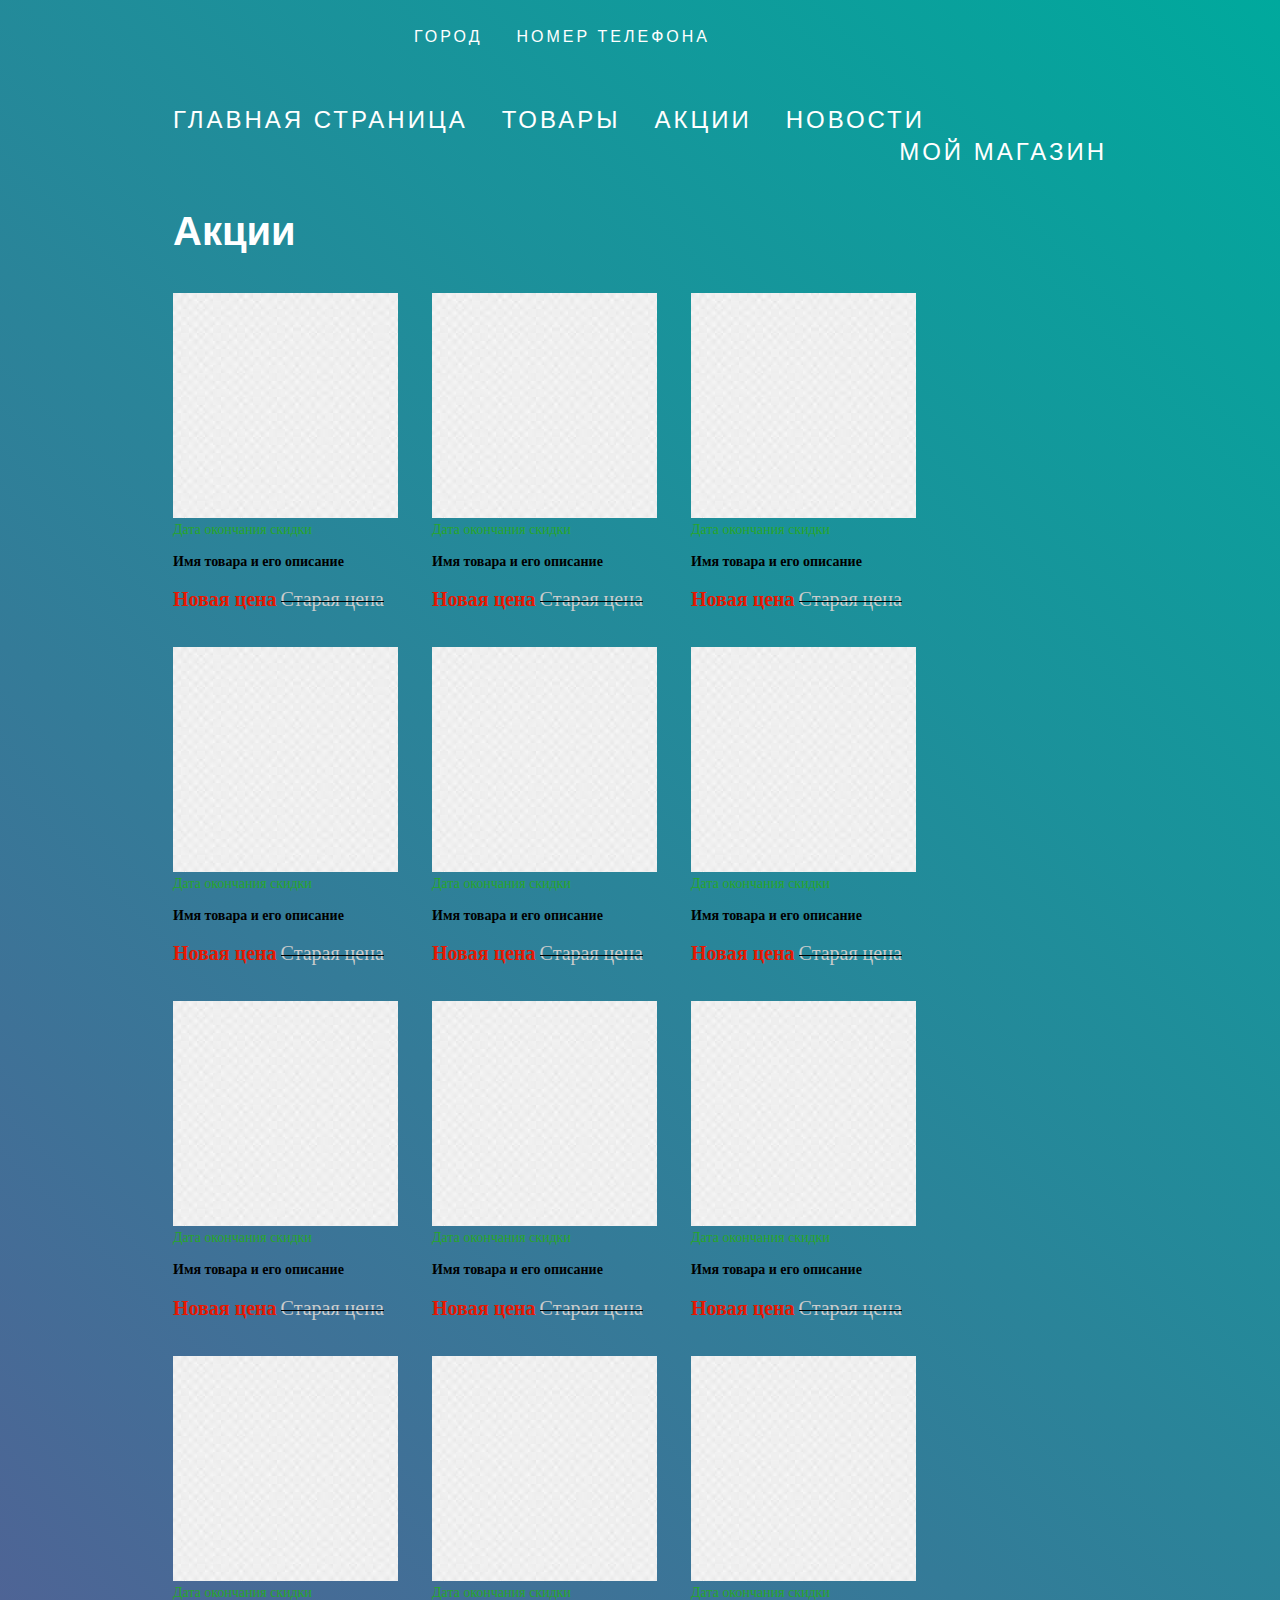
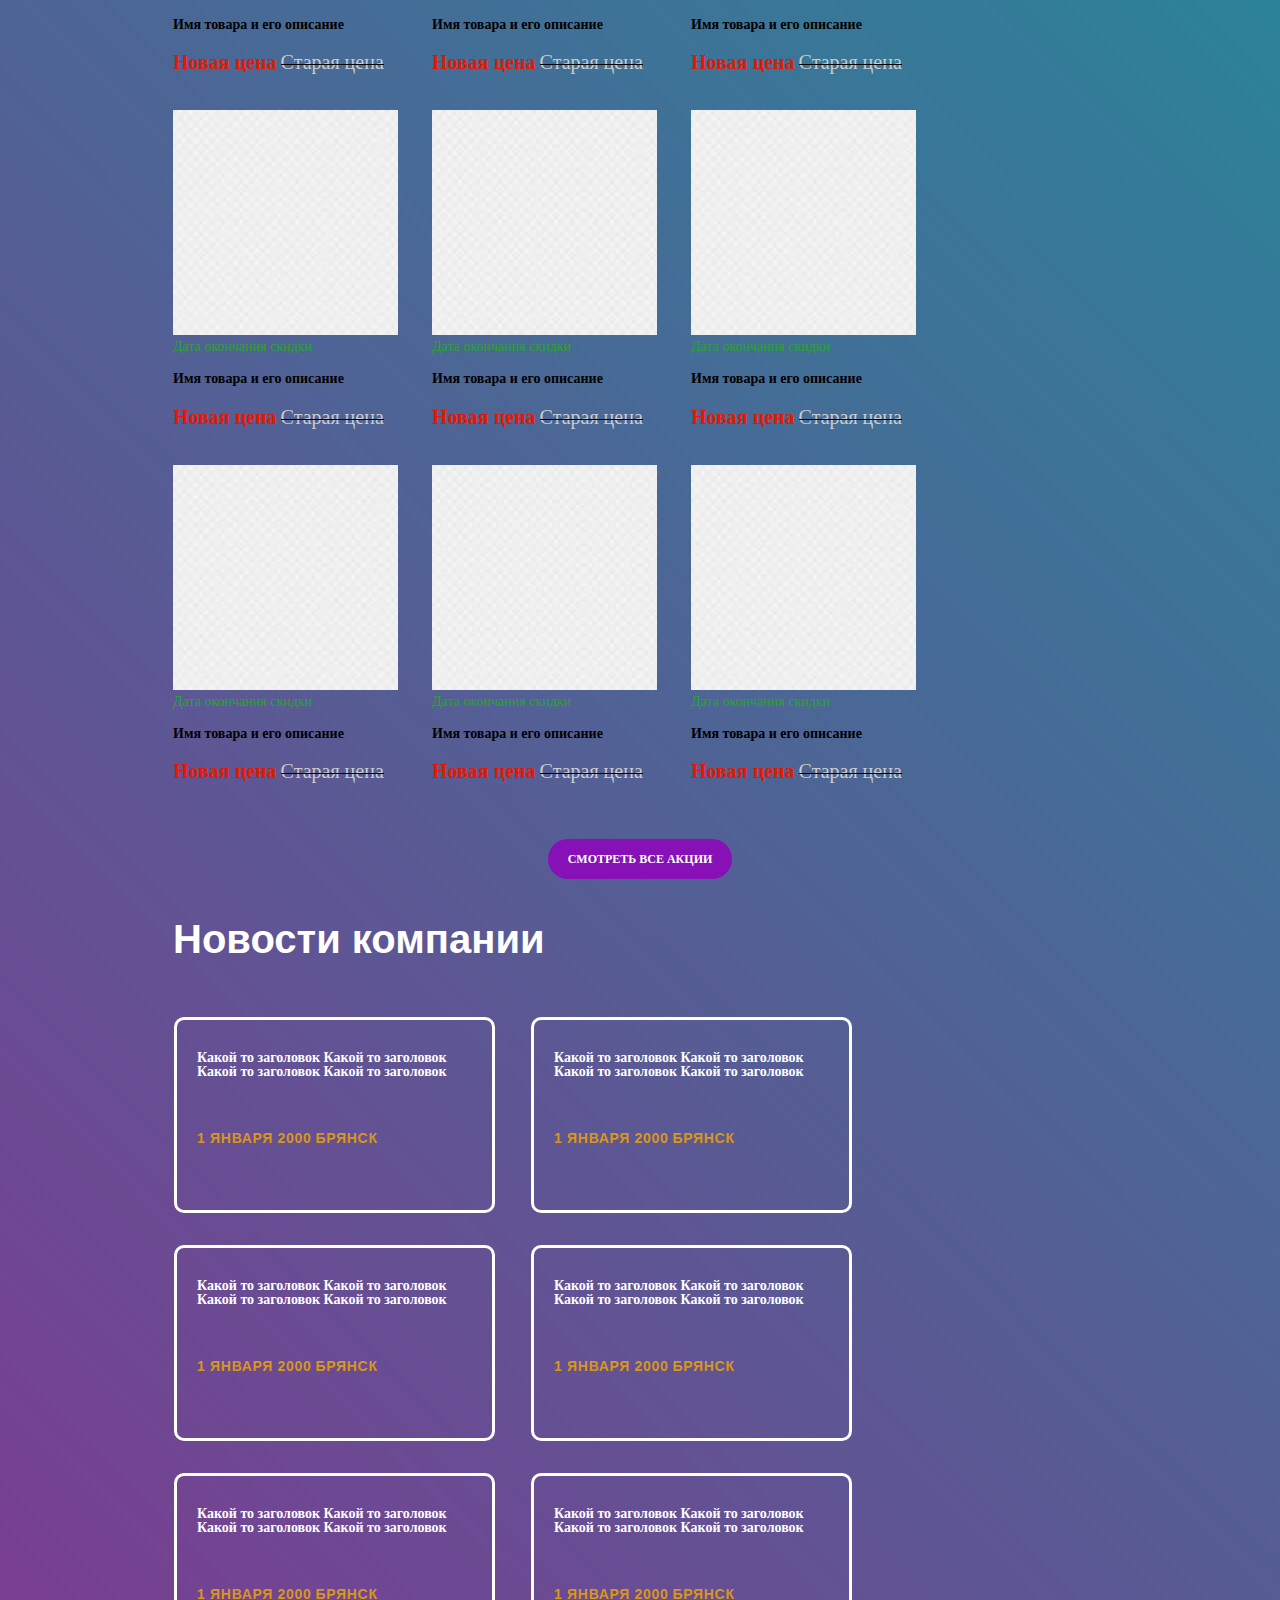
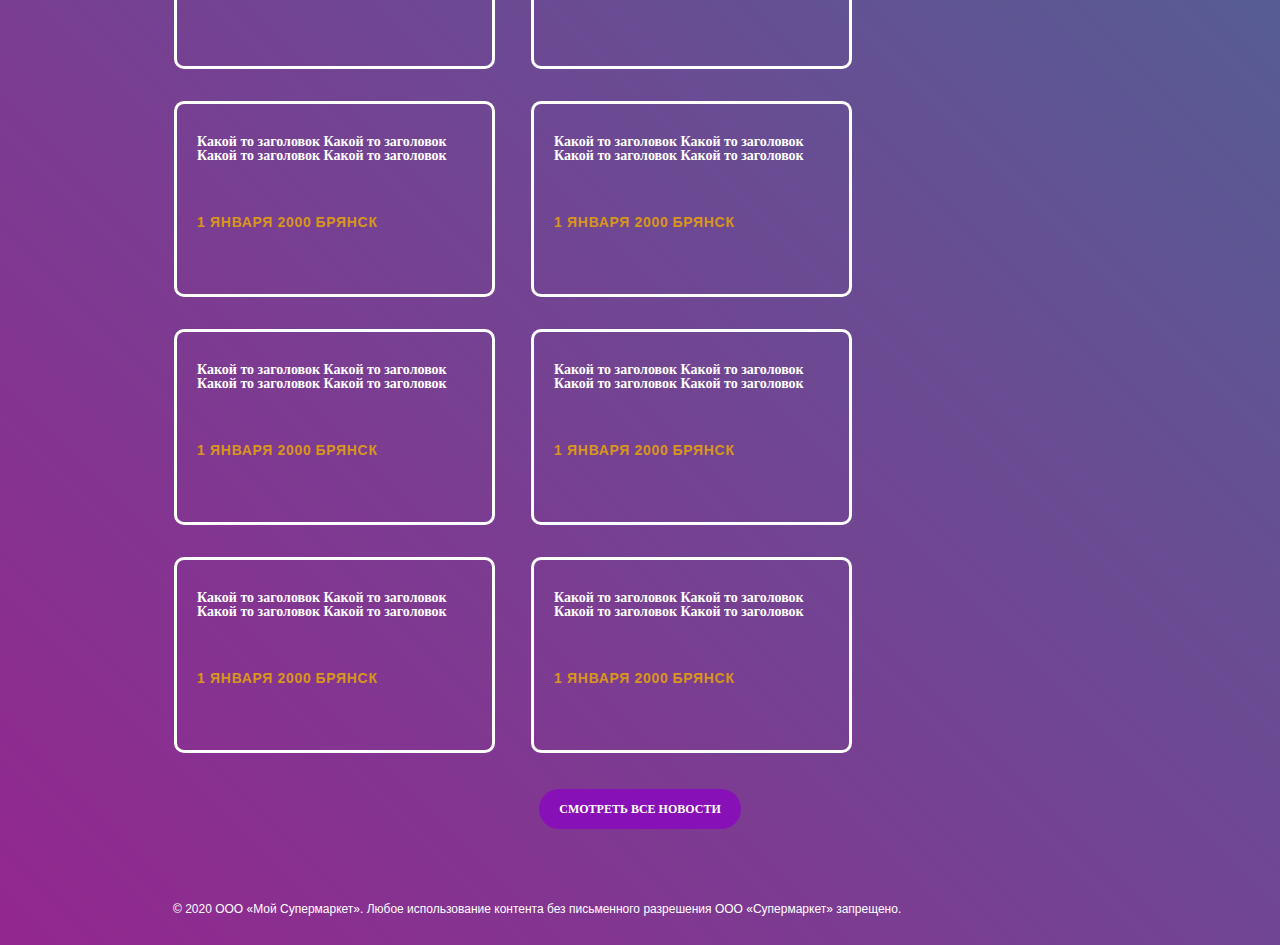
<file: Index.html>
<!DOCTYPE html>
<html>
    <head>
        <title>Мой магазин</title>
        <meta charset="utf-8">
        <link rel="stylesheet" href="MainStyle.css">
    </head>
    <body>
        <header>
            <div>
                <a>Город</a>
                <a>Номер телефона</a>
            </div>
            <nav class = "HeaderNav">
                <a href = "Index.html">Главная страница</a>
                <a href = "ProductsPage.html">Товары</a>
                <a href = "SpecialOffersPage.html">Акции</a>
                <a href = "CompanyNewsPage.html">Новости</a>     
                <a class = "HeaderNavItemCabinet">Мой магазин</a>                   
            </nav>
        </header>
        <main>
            <h1>Акции</h1>
            <div class = "SpecialOffers">
                <div>
                    <img src = "ClearPhoto.jpg"/>
                    <span class="SaleCardDescription">Дата окончания скидки</span>
                    <p>Имя товара и его описание</p>
                    <span class="SaleCardNewPrice">Новая цена</span>
                    <span class="SaleCardOldPrice">Старая цена</span>                            
                </div>        
                <div>
                    <img src = "ClearPhoto.jpg"/>
                    <span class="SaleCardDescription">Дата окончания скидки</span>
                    <p>Имя товара и его описание</p>
                    <span class="SaleCardNewPrice">Новая цена</span>
                    <span class="SaleCardOldPrice">Старая цена</span>                            
                </div>  
                <div>
                    <img src = "ClearPhoto.jpg"/>
                    <span class="SaleCardDescription">Дата окончания скидки</span>
                    <p>Имя товара и его описание</p>
                    <span class="SaleCardNewPrice">Новая цена</span>
                    <span class="SaleCardOldPrice">Старая цена</span>                            
                </div>  
                <div>
                    <img src = "ClearPhoto.jpg"/>
                    <span class="SaleCardDescription">Дата окончания скидки</span>
                    <p>Имя товара и его описание</p>
                    <span class="SaleCardNewPrice">Новая цена</span>
                    <span class="SaleCardOldPrice">Старая цена</span>                            
                </div>  
                <div>
                    <img src = "ClearPhoto.jpg"/>
                    <span class="SaleCardDescription">Дата окончания скидки</span>
                    <p>Имя товара и его описание</p>
                    <span class="SaleCardNewPrice">Новая цена</span>
                    <span class="SaleCardOldPrice">Старая цена</span>                            
                </div>  
                <div>
                    <img src = "ClearPhoto.jpg"/>
                    <span class="SaleCardDescription">Дата окончания скидки</span>
                    <p>Имя товара и его описание</p>
                    <span class="SaleCardNewPrice">Новая цена</span>
                    <span class="SaleCardOldPrice">Старая цена</span>                            
                </div>  
                <div>
                    <img src = "ClearPhoto.jpg"/>
                    <span class="SaleCardDescription">Дата окончания скидки</span>
                    <p>Имя товара и его описание</p>
                    <span class="SaleCardNewPrice">Новая цена</span>
                    <span class="SaleCardOldPrice">Старая цена</span>                            
                </div>  
                <div>
                    <img src = "ClearPhoto.jpg"/>
                    <span class="SaleCardDescription">Дата окончания скидки</span>
                    <p>Имя товара и его описание</p>
                    <span class="SaleCardNewPrice">Новая цена</span>
                    <span class="SaleCardOldPrice">Старая цена</span>                            
                </div>  
                <div>
                    <img src = "ClearPhoto.jpg"/>
                    <span class="SaleCardDescription">Дата окончания скидки</span>
                    <p>Имя товара и его описание</p>
                    <span class="SaleCardNewPrice">Новая цена</span>
                    <span class="SaleCardOldPrice">Старая цена</span>                            
                </div>  
                <div>
                    <img src = "ClearPhoto.jpg"/>
                    <span class="SaleCardDescription">Дата окончания скидки</span>
                    <p>Имя товара и его описание</p>
                    <span class="SaleCardNewPrice">Новая цена</span>
                    <span class="SaleCardOldPrice">Старая цена</span>                            
                </div>  
                <div>
                    <img src = "ClearPhoto.jpg"/>
                    <span class="SaleCardDescription">Дата окончания скидки</span>
                    <p>Имя товара и его описание</p>
                    <span class="SaleCardNewPrice">Новая цена</span>
                    <span class="SaleCardOldPrice">Старая цена</span>                            
                </div>  
                <div>
                    <img src = "ClearPhoto.jpg"/>
                    <span class="SaleCardDescription">Дата окончания скидки</span>
                    <p>Имя товара и его описание</p>
                    <span class="SaleCardNewPrice">Новая цена</span>
                    <span class="SaleCardOldPrice">Старая цена</span>                            
                </div>  
                <div>
                    <img src = "ClearPhoto.jpg"/>
                    <span class="SaleCardDescription">Дата окончания скидки</span>
                    <p>Имя товара и его описание</p>
                    <span class="SaleCardNewPrice">Новая цена</span>
                    <span class="SaleCardOldPrice">Старая цена</span>                            
                </div>  
                <div>
                    <img src = "ClearPhoto.jpg"/>
                    <span class="SaleCardDescription">Дата окончания скидки</span>
                    <p>Имя товара и его описание</p>
                    <span class="SaleCardNewPrice">Новая цена</span>
                    <span class="SaleCardOldPrice">Старая цена</span>                            
                </div>  
                <div>
                    <img src = "ClearPhoto.jpg"/>
                    <span class="SaleCardDescription">Дата окончания скидки</span>
                    <p>Имя товара и его описание</p>
                    <span class="SaleCardNewPrice">Новая цена</span>
                    <span class="SaleCardOldPrice">Старая цена</span>                            
                </div>  
                <div>
                    <img src = "ClearPhoto.jpg"/>
                    <span class="SaleCardDescription">Дата окончания скидки</span>
                    <p>Имя товара и его описание</p>
                    <span class="SaleCardNewPrice">Новая цена</span>
                    <span class="SaleCardOldPrice">Старая цена</span>                            
                </div>  
                <div>
                    <img src = "ClearPhoto.jpg"/>
                    <span class="SaleCardDescription">Дата окончания скидки</span>
                    <p>Имя товара и его описание</p>
                    <span class="SaleCardNewPrice">Новая цена</span>
                    <span class="SaleCardOldPrice">Старая цена</span>                            
                </div>  
                <div>
                    <img src = "ClearPhoto.jpg"/>
                    <span class="SaleCardDescription">Дата окончания скидки</span>
                    <p>Имя товара и его описание</p>
                    <span class="SaleCardNewPrice">Новая цена</span>
                    <span class="SaleCardOldPrice">Старая цена</span>                            
                </div>                          
            </div>
            <div class = "SpecialOffersMore">
                <a href = "SpecialOffersPage.html">Смотреть все акции</a>
            </div> 
            <h1>Новости компании</h1>
            <div class = "NewsLine">
                <div>
                    <h2>Какой то заголовок Какой то заголовок Какой то заголовок Какой то заголовок</h2>
                    <span>1 Января 2000</span>
                    <span>Брянск</span>
                </div>    
                <div>
                    <h2>Какой то заголовок Какой то заголовок Какой то заголовок Какой то заголовок</h2>
                    <span>1 Января 2000</span>
                    <span>Брянск</span>
                </div>  
                <div>
                    <h2>Какой то заголовок Какой то заголовок Какой то заголовок Какой то заголовок</h2>
                    <span>1 Января 2000</span>
                    <span>Брянск</span>
                </div>  
                <div>
                    <h2>Какой то заголовок Какой то заголовок Какой то заголовок Какой то заголовок</h2>
                    <span>1 Января 2000</span>
                    <span>Брянск</span>
                </div>  
                <div>
                    <h2>Какой то заголовок Какой то заголовок Какой то заголовок Какой то заголовок</h2>
                    <span>1 Января 2000</span>
                    <span>Брянск</span>
                </div>  
                <div>
                    <h2>Какой то заголовок Какой то заголовок Какой то заголовок Какой то заголовок</h2>
                    <span>1 Января 2000</span>
                    <span>Брянск</span>
                </div>  
                <div>
                    <h2>Какой то заголовок Какой то заголовок Какой то заголовок Какой то заголовок</h2>
                    <span>1 Января 2000</span>
                    <span>Брянск</span>
                </div> 
                <div>
                    <h2>Какой то заголовок Какой то заголовок Какой то заголовок Какой то заголовок</h2>
                    <span>1 Января 2000</span>
                    <span>Брянск</span>
                </div> 
                <div>
                    <h2>Какой то заголовок Какой то заголовок Какой то заголовок Какой то заголовок</h2>
                    <span>1 Января 2000</span>
                    <span>Брянск</span>
                </div> 
                <div>
                    <h2>Какой то заголовок Какой то заголовок Какой то заголовок Какой то заголовок</h2>
                    <span>1 Января 2000</span>
                    <span>Брянск</span>
                </div> 
                <div>
                    <h2>Какой то заголовок Какой то заголовок Какой то заголовок Какой то заголовок</h2>
                    <span>1 Января 2000</span>
                    <span>Брянск</span>
                </div> 
                <div>
                    <h2>Какой то заголовок Какой то заголовок Какой то заголовок Какой то заголовок</h2>
                    <span>1 Января 2000</span>
                    <span>Брянск</span>
                </div> 
            </div>
            <div class = "NewsLineMore">
                <a href = "CompanyNewsPage.html">Смотреть все новости</a>
            </div>     
        </main>
        <footer>
            <span>© 2020 ООО «Мой Супермаркет». Любое использование контента без письменного разрешения ООО «Супермаркет» запрещено.</span>
        </footer>
    </body>
</html>
</file>
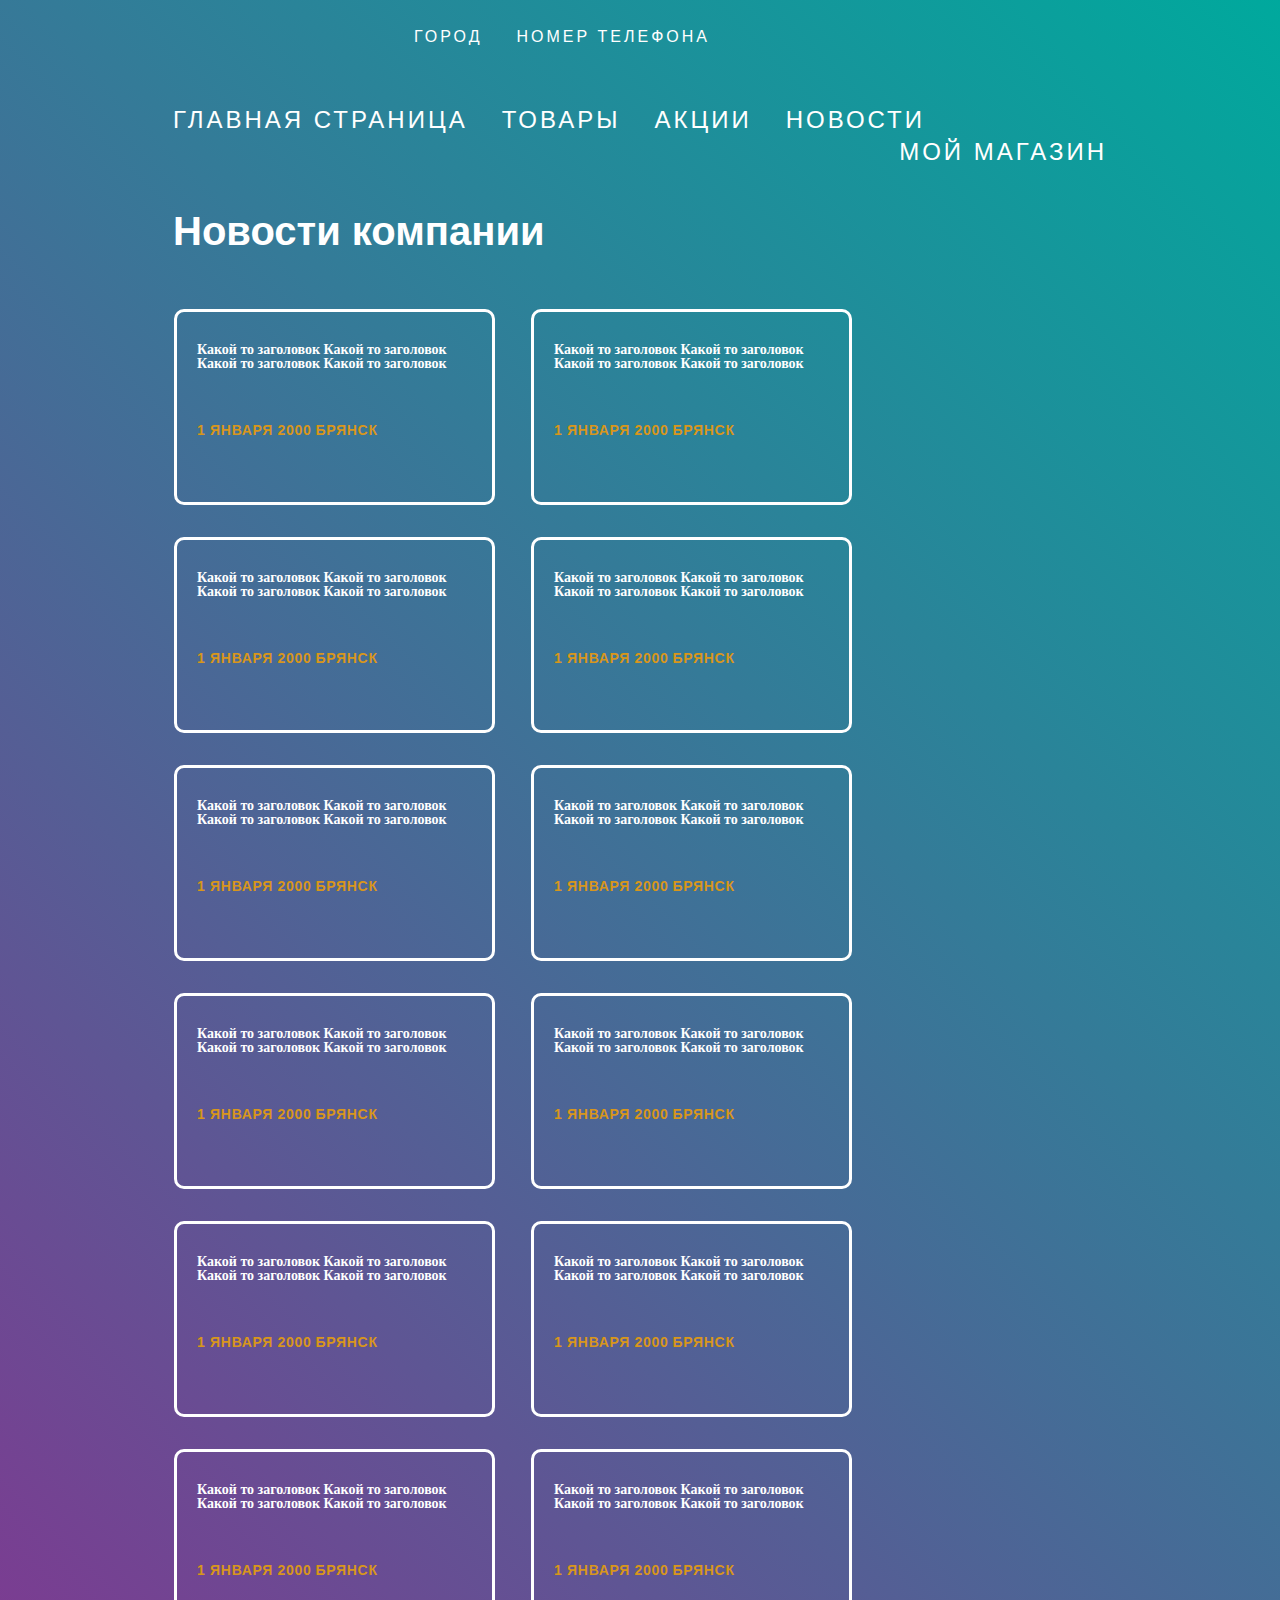
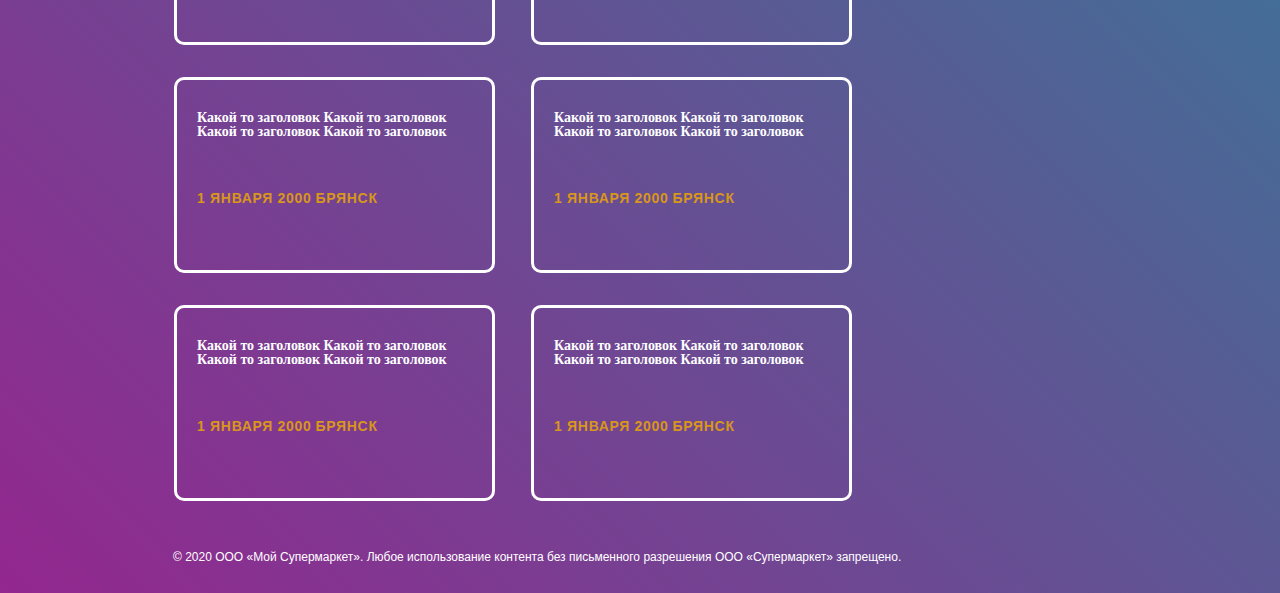
<file: CompanyNewsPage.html>
<!DOCTYPE html>
<html>
    <head>
        <title>Новости</title>
        <meta charset="utf-8">
        <link rel="stylesheet" href="MainStyle.css">
    </head>
    <body>
        <header>
            <div>
                <a>Город</a>
                <a>Номер телефона</a>
            </div>
            <nav>
                <a href = "Index.html">Главная страница</a>
                <a href = "ProductsPage.html">Товары</a>
                <a href = "SpecialOffersPage.html">Акции</a>
                <a href = "CompanyNewsPage.html">Новости</a>  
                <a class = "HeaderNavItemCabinet">Мой магазин</a>                   
            </nav>
        </header>
        <main>
            <h1>Новости компании</h1>
            <div class = "NewsLine">
                <div>
                    <h2>Какой то заголовок Какой то заголовок Какой то заголовок Какой то заголовок</h2>
                    <span>1 Января 2000</span>
                    <span>Брянск</span>
                </div>
                <div>
                    <h2>Какой то заголовок Какой то заголовок Какой то заголовок Какой то заголовок</h2>
                    <span>1 Января 2000</span>
                    <span>Брянск</span>
                </div>  
                <div>
                    <h2>Какой то заголовок Какой то заголовок Какой то заголовок Какой то заголовок</h2>
                    <span>1 Января 2000</span>
                    <span>Брянск</span>
                </div>  
                <div>
                    <h2>Какой то заголовок Какой то заголовок Какой то заголовок Какой то заголовок</h2>
                    <span>1 Января 2000</span>
                    <span>Брянск</span>
                </div>  
                <div>
                    <h2>Какой то заголовок Какой то заголовок Какой то заголовок Какой то заголовок</h2>
                    <span>1 Января 2000</span>
                    <span>Брянск</span>
                </div>  
                <div>
                    <h2>Какой то заголовок Какой то заголовок Какой то заголовок Какой то заголовок</h2>
                    <span>1 Января 2000</span>
                    <span>Брянск</span>
                </div>  
                <div>
                    <h2>Какой то заголовок Какой то заголовок Какой то заголовок Какой то заголовок</h2>
                    <span>1 Января 2000</span>
                    <span>Брянск</span>
                </div>  
                <div>
                    <h2>Какой то заголовок Какой то заголовок Какой то заголовок Какой то заголовок</h2>
                    <span>1 Января 2000</span>
                    <span>Брянск</span>
                </div>  
                <div>
                    <h2>Какой то заголовок Какой то заголовок Какой то заголовок Какой то заголовок</h2>
                    <span>1 Января 2000</span>
                    <span>Брянск</span>
                </div>  
                <div>
                    <h2>Какой то заголовок Какой то заголовок Какой то заголовок Какой то заголовок</h2>
                    <span>1 Января 2000</span>
                    <span>Брянск</span>
                </div>  
                <div>
                    <h2>Какой то заголовок Какой то заголовок Какой то заголовок Какой то заголовок</h2>
                    <span>1 Января 2000</span>
                    <span>Брянск</span>
                </div>  
                <div>
                    <h2>Какой то заголовок Какой то заголовок Какой то заголовок Какой то заголовок</h2>
                    <span>1 Января 2000</span>
                    <span>Брянск</span>
                </div>  
                <div>
                    <h2>Какой то заголовок Какой то заголовок Какой то заголовок Какой то заголовок</h2>
                    <span>1 Января 2000</span>
                    <span>Брянск</span>
                </div>  
                <div>
                    <h2>Какой то заголовок Какой то заголовок Какой то заголовок Какой то заголовок</h2>
                    <span>1 Января 2000</span>
                    <span>Брянск</span>
                </div>  
                <div>
                    <h2>Какой то заголовок Какой то заголовок Какой то заголовок Какой то заголовок</h2>
                    <span>1 Января 2000</span>
                    <span>Брянск</span>
                </div>  
                <div>
                    <h2>Какой то заголовок Какой то заголовок Какой то заголовок Какой то заголовок</h2>
                    <span>1 Января 2000</span>
                    <span>Брянск</span>
                </div>               
            </div>
        </main>
        <footer>
            <span>© 2020 ООО «Мой Супермаркет». Любое использование контента без письменного разрешения ООО «Супермаркет» запрещено.</span>
        </footer>
    </body>
</html>
</file>
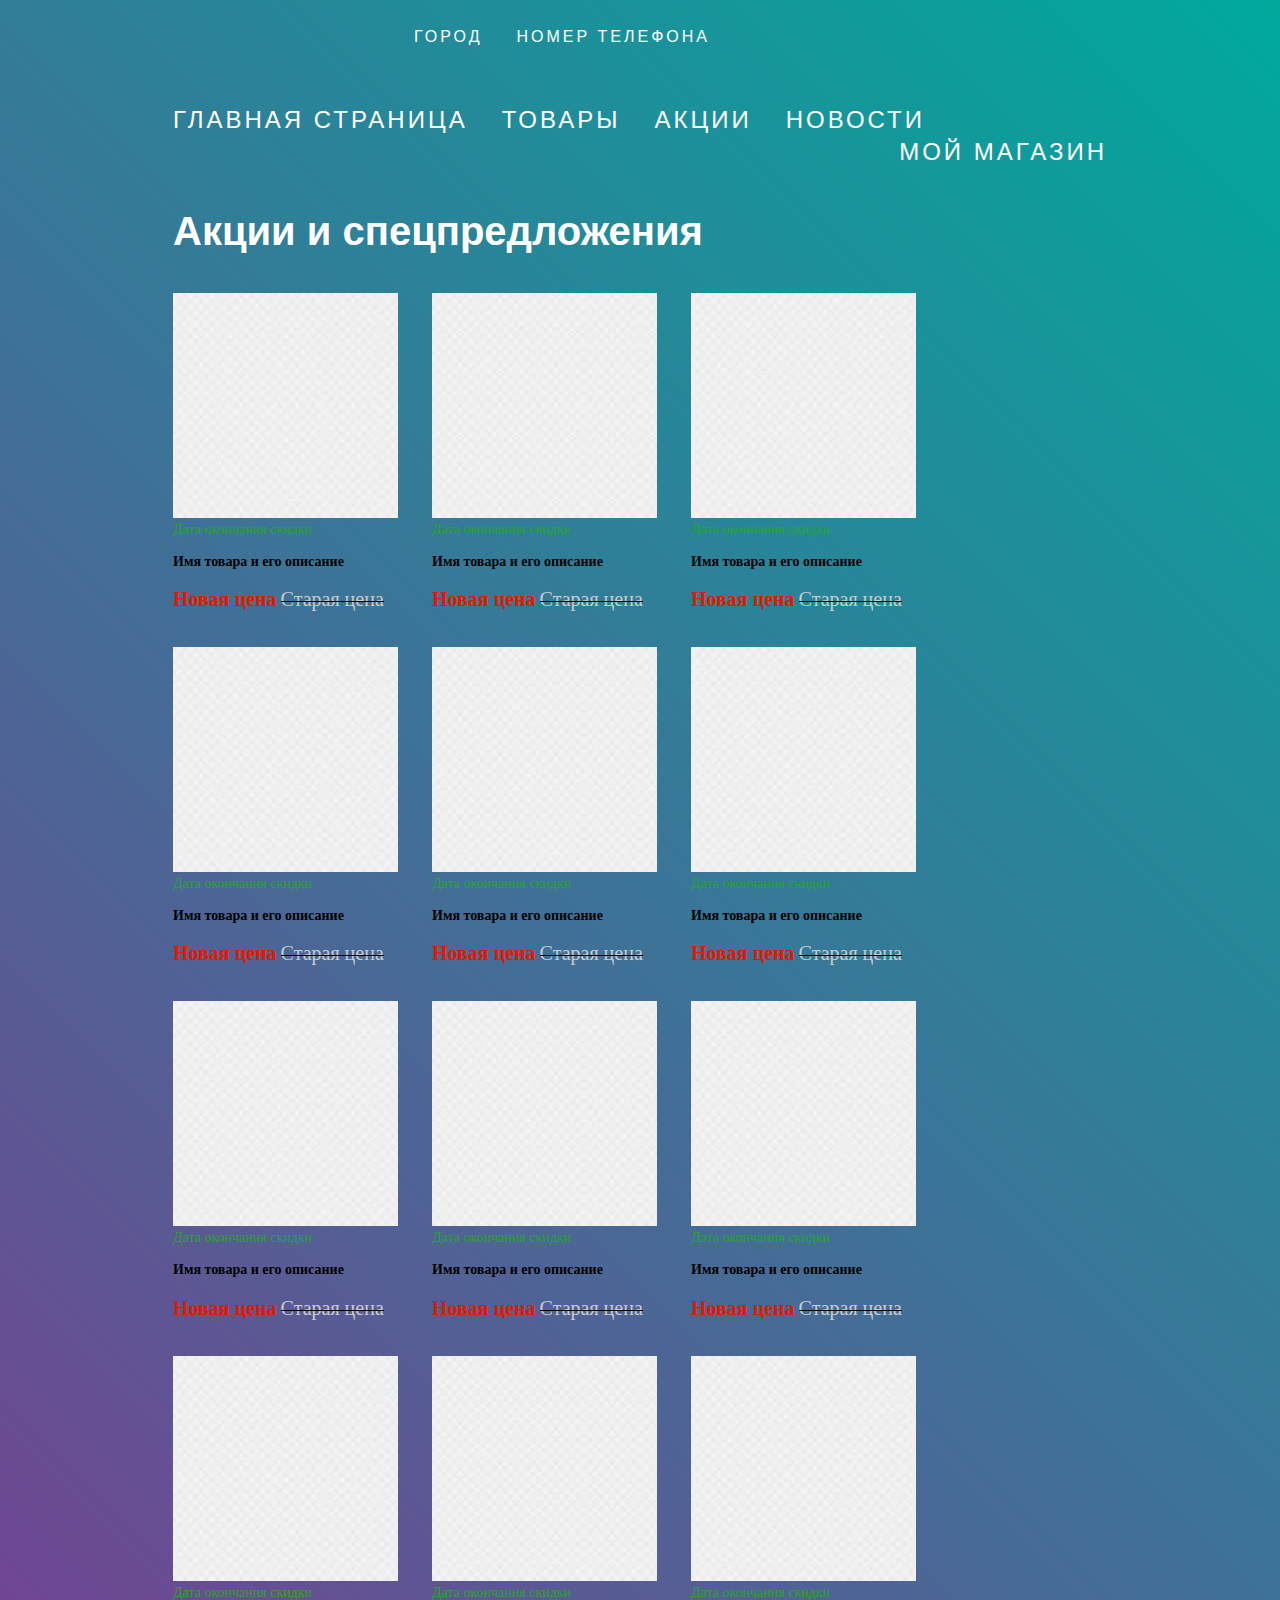
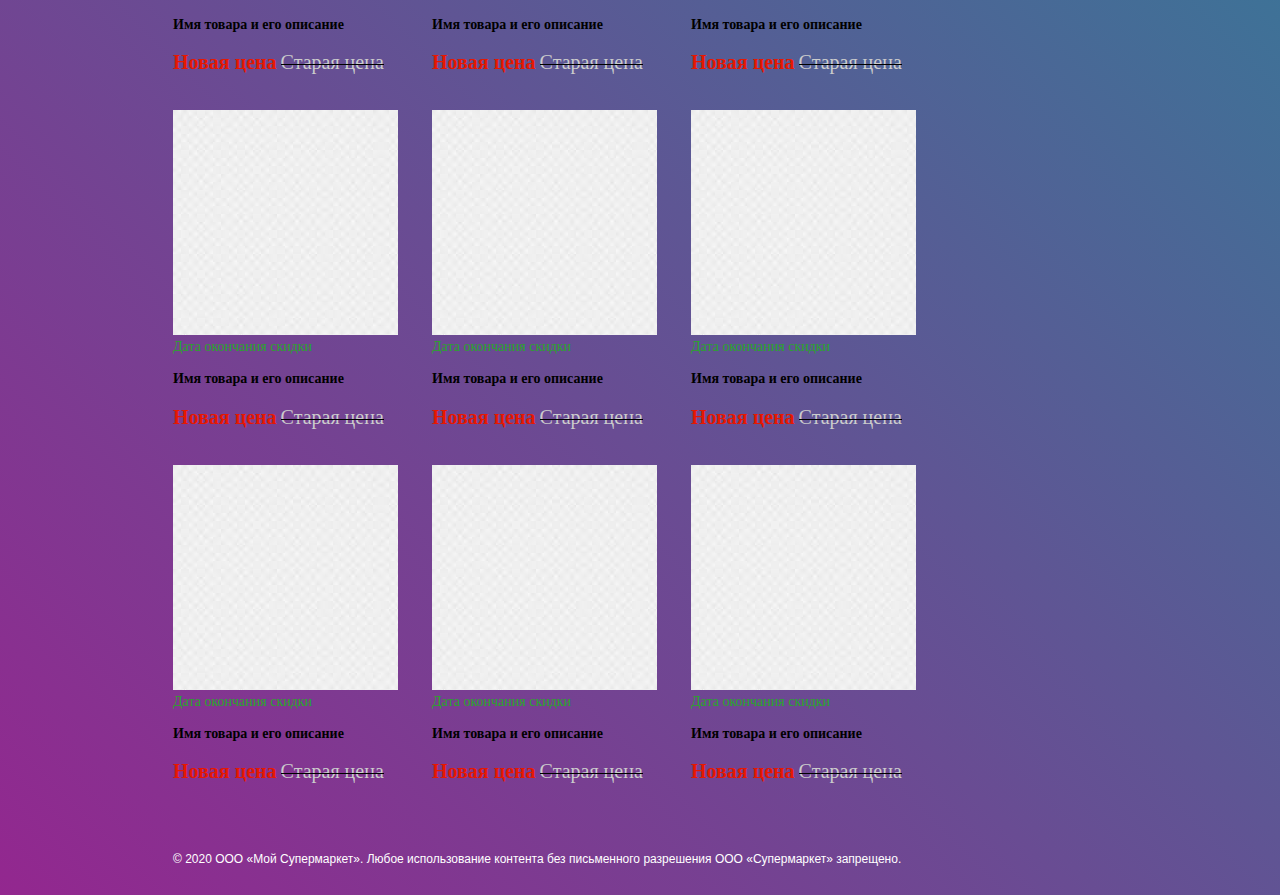
<file: SpecialOffersPage.html>
<!DOCTYPE html>
<html>
    <head>
        <title>Акции</title>
        <meta charset="utf-8">
        <link rel="stylesheet" href="MainStyle.css">
    </head>
    <body>
        <header>
            <div>
                <a>Город</a>
                <a>Номер телефона</a>
            </div>
            <nav>
                <a href = "Index.html">Главная страница</a>
                <a href = "ProductsPage.html">Товары</a>
                <a href = "SpecialOffersPage.html">Акции</a>
                <a href = "CompanyNewsPage.html">Новости</a>  
                <a class = "HeaderNavItemCabinet">Мой магазин</a>                   
            </nav>
        </header>
        <main>
            <h1>Акции и спецпредложения</h1>
            <div class = "SpecialOffers">  
                <div>
                    <img src = "ClearPhoto.jpg"/>
                    <span class="SaleCardDescription">Дата окончания скидки</span>
                    <p>Имя товара и его описание</p>
                    <span class="SaleCardNewPrice">Новая цена</span>
                    <span class="SaleCardOldPrice">Старая цена</span>                            
                </div>  
                <div>
                    <img src = "ClearPhoto.jpg"/>
                    <span class="SaleCardDescription">Дата окончания скидки</span>
                    <p>Имя товара и его описание</p>
                    <span class="SaleCardNewPrice">Новая цена</span>
                    <span class="SaleCardOldPrice">Старая цена</span>                            
                </div>  
                <div>
                    <img src = "ClearPhoto.jpg"/>
                    <span class="SaleCardDescription">Дата окончания скидки</span>
                    <p>Имя товара и его описание</p>
                    <span class="SaleCardNewPrice">Новая цена</span>
                    <span class="SaleCardOldPrice">Старая цена</span>                            
                </div>  
                <div>
                    <img src = "ClearPhoto.jpg"/>
                    <span class="SaleCardDescription">Дата окончания скидки</span>
                    <p>Имя товара и его описание</p>
                    <span class="SaleCardNewPrice">Новая цена</span>
                    <span class="SaleCardOldPrice">Старая цена</span>                            
                </div>  
                <div>
                    <img src = "ClearPhoto.jpg"/>
                    <span class="SaleCardDescription">Дата окончания скидки</span>
                    <p>Имя товара и его описание</p>
                    <span class="SaleCardNewPrice">Новая цена</span>
                    <span class="SaleCardOldPrice">Старая цена</span>                            
                </div>  
                <div>
                    <img src = "ClearPhoto.jpg"/>
                    <span class="SaleCardDescription">Дата окончания скидки</span>
                    <p>Имя товара и его описание</p>
                    <span class="SaleCardNewPrice">Новая цена</span>
                    <span class="SaleCardOldPrice">Старая цена</span>                            
                </div>  
                <div>
                    <img src = "ClearPhoto.jpg"/>
                    <span class="SaleCardDescription">Дата окончания скидки</span>
                    <p>Имя товара и его описание</p>
                    <span class="SaleCardNewPrice">Новая цена</span>
                    <span class="SaleCardOldPrice">Старая цена</span>                            
                </div>  
                <div>
                    <img src = "ClearPhoto.jpg"/>
                    <span class="SaleCardDescription">Дата окончания скидки</span>
                    <p>Имя товара и его описание</p>
                    <span class="SaleCardNewPrice">Новая цена</span>
                    <span class="SaleCardOldPrice">Старая цена</span>                            
                </div>  
                <div>
                    <img src = "ClearPhoto.jpg"/>
                    <span class="SaleCardDescription">Дата окончания скидки</span>
                    <p>Имя товара и его описание</p>
                    <span class="SaleCardNewPrice">Новая цена</span>
                    <span class="SaleCardOldPrice">Старая цена</span>                            
                </div>  
                <div>
                    <img src = "ClearPhoto.jpg"/>
                    <span class="SaleCardDescription">Дата окончания скидки</span>
                    <p>Имя товара и его описание</p>
                    <span class="SaleCardNewPrice">Новая цена</span>
                    <span class="SaleCardOldPrice">Старая цена</span>                            
                </div>  
                <div>
                    <img src = "ClearPhoto.jpg"/>
                    <span class="SaleCardDescription">Дата окончания скидки</span>
                    <p>Имя товара и его описание</p>
                    <span class="SaleCardNewPrice">Новая цена</span>
                    <span class="SaleCardOldPrice">Старая цена</span>                            
                </div>  
                <div>
                    <img src = "ClearPhoto.jpg"/>
                    <span class="SaleCardDescription">Дата окончания скидки</span>
                    <p>Имя товара и его описание</p>
                    <span class="SaleCardNewPrice">Новая цена</span>
                    <span class="SaleCardOldPrice">Старая цена</span>                            
                </div>  
                <div>
                    <img src = "ClearPhoto.jpg"/>
                    <span class="SaleCardDescription">Дата окончания скидки</span>
                    <p>Имя товара и его описание</p>
                    <span class="SaleCardNewPrice">Новая цена</span>
                    <span class="SaleCardOldPrice">Старая цена</span>                            
                </div>  
                <div>
                    <img src = "ClearPhoto.jpg"/>
                    <span class="SaleCardDescription">Дата окончания скидки</span>
                    <p>Имя товара и его описание</p>
                    <span class="SaleCardNewPrice">Новая цена</span>
                    <span class="SaleCardOldPrice">Старая цена</span>                            
                </div>  
                <div>
                    <img src = "ClearPhoto.jpg"/>
                    <span class="SaleCardDescription">Дата окончания скидки</span>
                    <p>Имя товара и его описание</p>
                    <span class="SaleCardNewPrice">Новая цена</span>
                    <span class="SaleCardOldPrice">Старая цена</span>                            
                </div>  
                <div>
                    <img src = "ClearPhoto.jpg"/>
                    <span class="SaleCardDescription">Дата окончания скидки</span>
                    <p>Имя товара и его описание</p>
                    <span class="SaleCardNewPrice">Новая цена</span>
                    <span class="SaleCardOldPrice">Старая цена</span>                            
                </div>  
                <div>
                    <img src = "ClearPhoto.jpg"/>
                    <span class="SaleCardDescription">Дата окончания скидки</span>
                    <p>Имя товара и его описание</p>
                    <span class="SaleCardNewPrice">Новая цена</span>
                    <span class="SaleCardOldPrice">Старая цена</span>                            
                </div>  
                <div>
                    <img src = "ClearPhoto.jpg"/>
                    <span class="SaleCardDescription">Дата окончания скидки</span>
                    <p>Имя товара и его описание</p>
                    <span class="SaleCardNewPrice">Новая цена</span>
                    <span class="SaleCardOldPrice">Старая цена</span>                            
                </div>  
            </div>
        </main>
        <footer>
            <span>© 2020 ООО «Мой Супермаркет». Любое использование контента без письменного разрешения ООО «Супермаркет» запрещено.</span>
        </footer>
    </body>
</html>
</file>
<file: MainStyle.css>
body {
    background: linear-gradient(45deg, #93278f, #00a99d);
    padding: 20px 150px 20px 150px;
}
header{
    padding-bottom: 50px;
}
main{
    min-height: calc(100vh - 80px);
}
header div{   
    padding-left: calc(100%/4);
}
header div a{
    padding: 4px 15px;
    font-family: 'Tomorrow', sans-serif;
    font-size: 16px;
    color: #fff;
    text-transform: uppercase;
    letter-spacing: 3px;
}
header nav{
    padding: 60px 0 0 0;
}
header nav a{
    text-decoration: none;
    padding: 4px 15px;
    font-family: 'Tomorrow', sans-serif;
    font-size: 24px;
    color: #fff;
    text-transform: uppercase;
    letter-spacing: 3px;
}
.HeaderNavItemCabinet{
    float: right;
}
header div a:hover, header nav a:hover, .HeaderNavItemCabinet:hover{
    background: rgba(245,247,250,.2);
    border-radius: 15px;
}
header div a:active, header nav a:active, .HeaderNavItemCabinet:active{
    background:  rgba(202, 27, 109, 0.2);
}
.SpecialOffers div{
    display: inline-block;
    padding: 0px 15px 15px 15px;
    margin: 0 0 20px;
}
.SaleCardDescription{
    display: block;
    font-size: 14px;
    line-height: 1.15;
    color: #28a62a;
}
.SpecialOffers div p{
    font-size: 14px;
    font-weight: 600;
    line-height: 1.45;
}
.SaleCardNewPrice{
    font-weight: 600;
    font-size: 20px;
    line-height: 26px;
    color: #e61801; 
}
.SaleCardOldPrice{
    position: relative;
    font-weight: 400;
    color: #ccc;
    font-size: 20px;
    line-height: 26px;
}
.SaleCardOldPrice:after {
    content: "";
    position: absolute;
    width: 100%;
    bottom: 8px;
    left: 0;
    height: 1px;
    background: #000;
}
main h1{
    line-height: 1;
    font-family: 'Tomorrow', sans-serif;
    font-size: 40px;
    color: #fff;
    padding: 0px 15px 15px 15px;
}
.SpecialOffersMore, .NewsLineMore{
    text-align: center;
    margin: 20px 0 40px 0;
}
.SpecialOffersMore a, .NewsLineMore a{
    text-decoration: none;
    display: inline-block;
    font-size: 12px;
    line-height: 40px;
    height: 40px;
    padding: 0 20px;
    font-weight: 700;
    color: #fff;
    text-transform: uppercase;
    border-radius: 20px;
    background: #8711b6;
}
.NewsLine div{
    display: inline-block;
    width: 275px;
    margin: 16px 16px;
    min-height: 150px;
    padding: 20px;
    border-color: #fff;
    border-style: solid;
    border-radius: 10px;
    flex-direction: column;
}
.NewsLine div h2{
    font-size: 14px;
    line-height: 14px;
    font-weight: 700;
    margin-bottom: 50px;
    color: #fff;
}
.NewsLine div span{
    font-size: 14px;
    color: #d8961b;
    font-family: 'Tomorrow', sans-serif;
    line-height: 18px;
    letter-spacing: .05em;
    text-transform: uppercase;
    font-weight: 700;
    margin-bottom: 6px;
}
footer{
    padding-top: 30px;
}
footer span{
    padding: 4px 15px;
    font-family: 'Tomorrow', sans-serif;
    font-size: 12px;
    color: #fff;
}
#DBase{
	display: block;
	padding-left: 15px
}
#DBase label {
    display: block;
    color: #fff;
}

#DBase div {
	display: inline-block;
}

#DBase select, input {
	width: 210px;
}

th {
	text-align: left;
}

table {
	margin: 15px;
	border-collapse: collapse;
}

td, th {
	padding: 4px 4px 4px 4px;
    border: 1px solid #ccc;
    color: #fff;
    width: 211px;
}

td a{
    text-decoration: none;
    color: #fff;
}

tr:hover {
	background-color: #DCDBDB;
	cursor: pointer;
}
</file>
